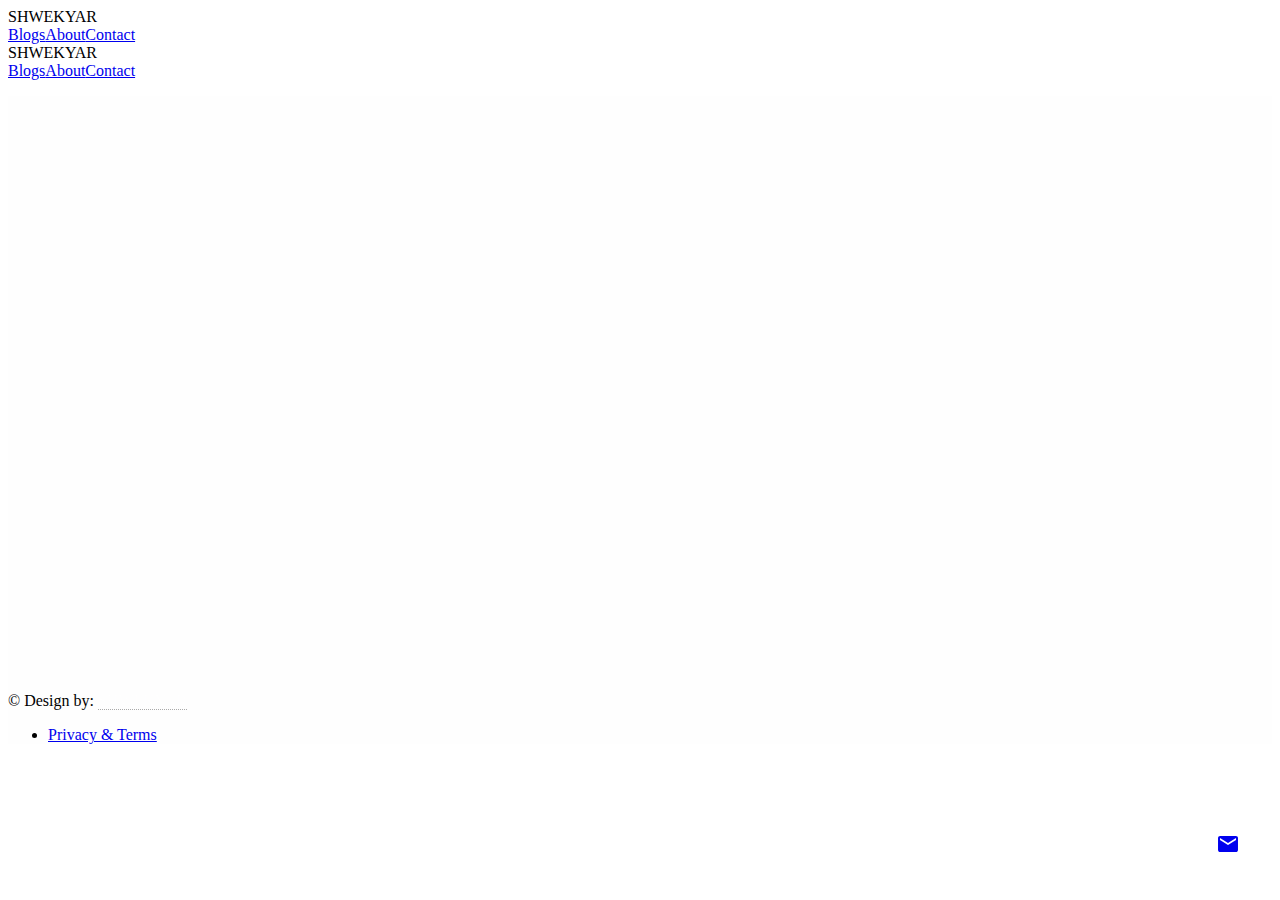
<file: index.html>
<!DOCTYPE html>
<html lang="en-US">
  <head>
    <meta charset="UTF-8" />
    <meta http-equiv="X-UA-Compatible" content="IE=edge" />
    <meta name="viewport" content="width=device-width, initial-scale=1" />
    <title>SHWEKYAR</title>
    <meta
      name="description"
      content="Demo of Material design portfolio template by TemplateFlip.com."
    />
    <link
      href="https://fonts.googleapis.com/css?family=Roboto:regular,bold,italic,thin,light,bolditalic,black,medium&amp;amp;lang=en"
      rel="stylesheet"
    />
    <link
      href="https://fonts.googleapis.com/icon?family=Material+Icons"
      rel="stylesheet"
    />
    <link
      href="https://code.getmdl.io/1.3.0/material.indigo-pink.min.css"
      rel="stylesheet"
    />
    <link href="styles/main.css" rel="stylesheet" />
    <script
      src="https://code.jquery.com/jquery-3.4.1.js"
      integrity="sha256-WpOohJOqMqqyKL9FccASB9O0KwACQJpFTUBLTYOVvVU="
      crossorigin="anonymous"
    ></script>
     <script data-ad-client="ca-pub-7312576922653018" async src="https://pagead2.googlesyndication.com/pagead/js/adsbygoogle.js"></script>
  </head>

  <body id="top">
    <div class="mdl-layout mdl-js-layout mdl-layout--fixed-header">
      <a
        href="contact.html"
        id="contact-button"
        class="mdl-button mdl-button--fab mdl-js-button mdl-button--raised mdl-js-ripple-effect mdl-color--accent mdl-color-text--accent-contrast mdl-shadow--4dp"
      >
        <i class="material-icons"> mail </i></a
      >

      <!-- Always shows a header, even in smaller screens. -->
      <header class="mdl-layout__header">
        <div class="mdl-layout__header-row">
          <!-- Title -->
          <span class="mdl-layout-title">SHWEKYAR</span>
          <!-- Add spacer, to align navigation to the right -->
          <div class="mdl-layout-spacer"></div>
          <!-- Navigation. We hide it in small screens. -->
          <nav class="mdl-navigation mdl-layout--large-screen-only">
            <a class="mdl-navigation__link" href="index.html">Blogs</a
            ><a class="mdl-navigation__link" href="about.html">About</a
            ><a class="mdl-navigation__link" href="contact.html">Contact</a>
          </nav>
        </div>
      </header>
      <div class="mdl-layout__drawer">
        <span class="mdl-layout-title">SHWEKYAR</span>
        <nav class="mdl-navigation">
          <a class="mdl-navigation__link" href="index.html">Blogs</a
          ><a class="mdl-navigation__link" href="about.html">About</a
          ><a class="mdl-navigation__link" href="contact.html">Contact</a>
        </nav>
      </div>

      <!-- <header class="mdl-layout__header mdl-layout__header--waterfall site-header is-casting-shadow is-compact">
      <div class="mdl-layout__header-row site-logo-row"><span class="mdl-layout__title">
          <div class="site-logo"></div><span class="site-description">Material Design Portfolio</span>
        </span></div>
      <div class="mdl-layout__header-row site-navigation-row mdl-layout--large-screen-only">
        <nav class="mdl-navigation mdl-typography--body-1-force-preferred-font"><a class="mdl-navigation__link"
            href="index.html">Portfolio</a><a class="mdl-navigation__link" href="about.html">About</a><a
            class="mdl-navigation__link" href="contact.html">Contact</a>
        </nav>
      </div>
    </header> -->
      <!-- <div class="mdl-layout__drawer mdl-layout--small-screen-only">
      <nav class="mdl-navigation mdl-typography--body-1-force-preferred-font"><a class="mdl-navigation__link"
          href="index.html">Portfolio</a><a class="mdl-navigation__link" href="about.html">About</a><a
          class="mdl-navigation__link" href="contact.html">Contact</a>
      </nav>
    </div> -->
      <main class="mdl-layout__content">
        <div class="site-content">
          <div class="container">
            <div class="mdl-grid site-max-width" id="Data-Display"></div>
          </div>
        </div>
        <footer class="mdl-mini-footer">
          <div class="footer-container">
            <div class="mdl-logo">
              &copy; Design by:
              <a href="digithouse.co" target="_blank">SHWEKYAR</a>
            </div>
            <ul class="mdl-mini-footer__link-list">
              <li><a href="privacy.html">Privacy & Terms</a></li>
            </ul>
          </div>
        </footer>
      </main>
      <script src="https://code.getmdl.io/1.3.0/material.min.js" defer></script>
    </div>
  </body>

  <script>
    $(document).ready(function() {
      $.getJSON("./simpledata.json", function(data) {
        let output = "";
        $.each(data, function(key, val) {
          output += `
           <div class="mdl-cell mdl-card mdl-shadow--4dp portfolio-card">
              <div class="mdl-card__media">
                <img class="article-image" src="img/${val.image_name}" border="0" alt="">
              </div>
              <div class="mdl-card__title">
                <h2 class="mdl-card__title-text">${val.title}</h2>
              </div>
              <div class="mdl-card__supporting-text">
               ${val.description}
              </div><br>
              <div class="mdl-card__actions mdl-card--border">
                <a class="mdl-button mdl-button--colored mdl-js-button mdl-js-ripple-effect mdl-button--accent"
                  href="detail-page.html?page_key=${key}">
                  Read More
                </a>
              </div>
            </div>`;
        });

        $("#Data-Display").html(output);
      });
    });
  </script>
</html>
</file>
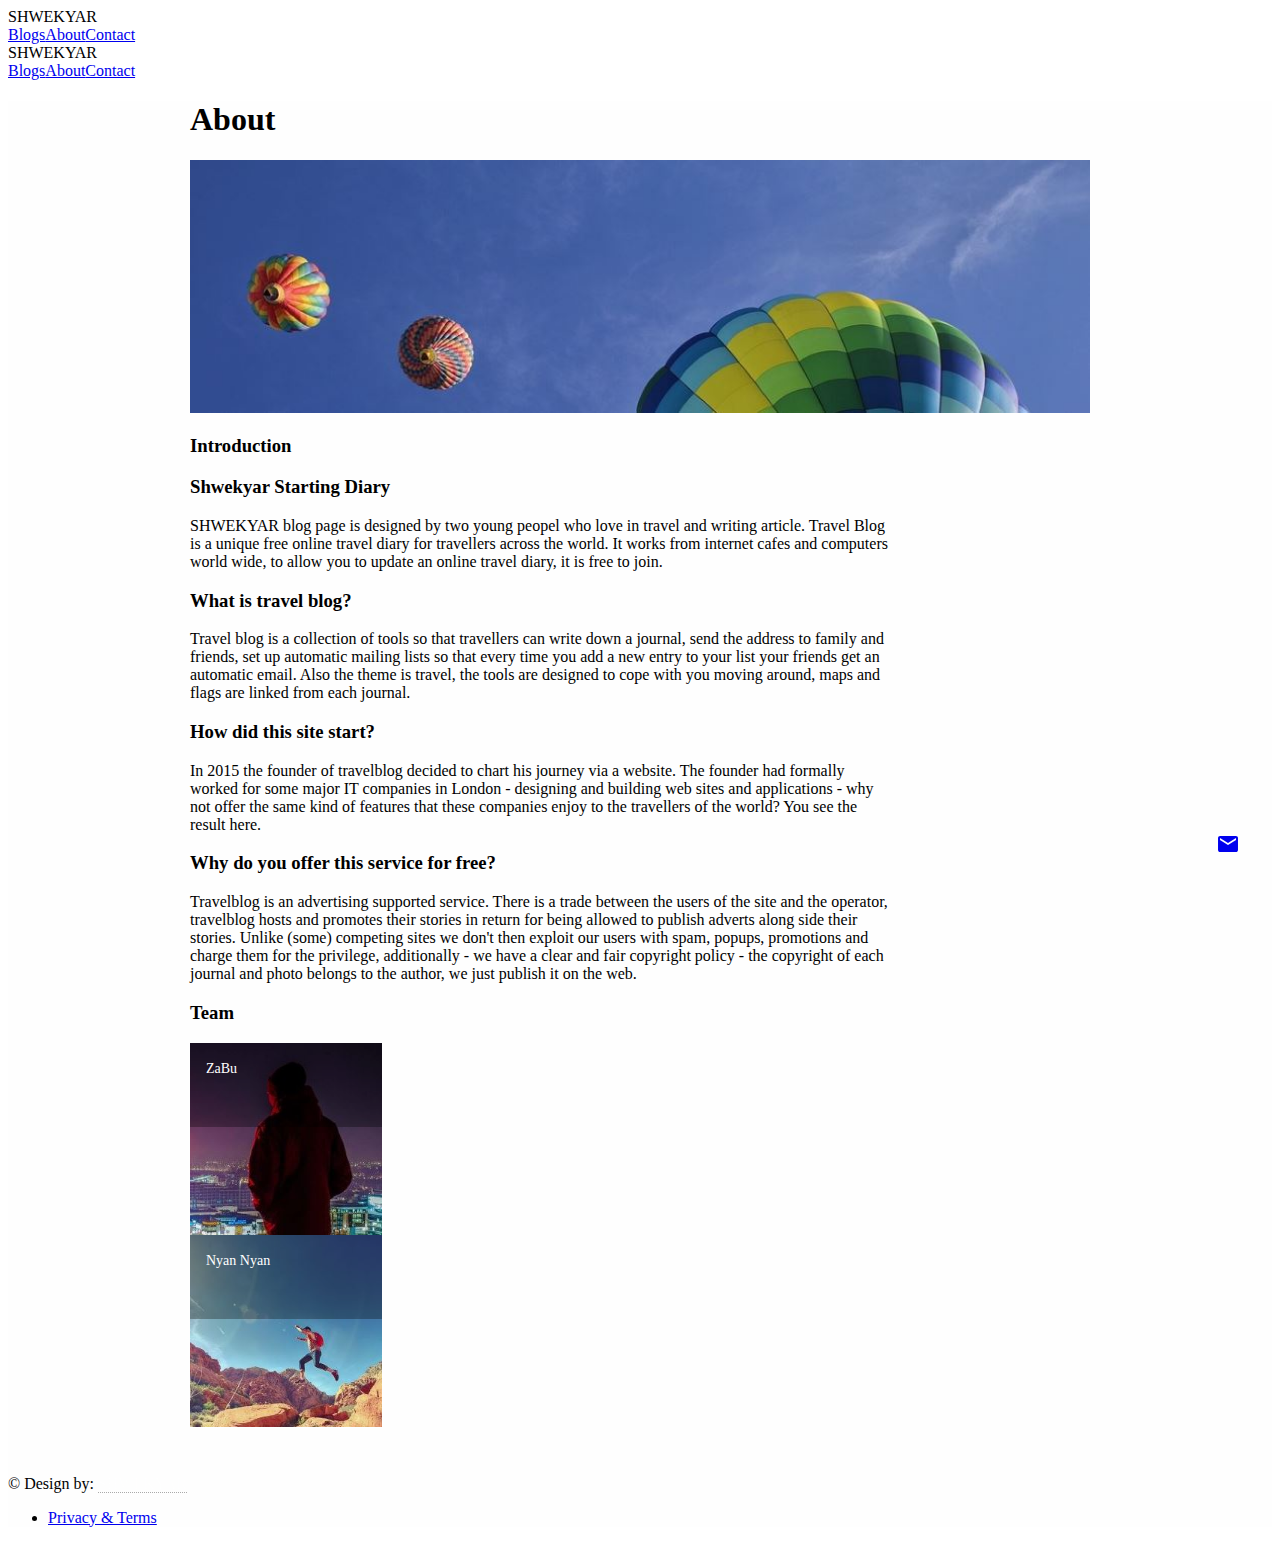
<file: about.html>
<!DOCTYPE html>
<html lang="en-US">
  <head>
    <meta charset="UTF-8" />
    <meta http-equiv="X-UA-Compatible" content="IE=edge" />
    <meta name="viewport" content="width=device-width, initial-scale=1" />
    <title>About</title>
    <meta name="description" content="Your about page description" />
    <link
      href="https://fonts.googleapis.com/css?family=Roboto:regular,bold,italic,thin,light,bolditalic,black,medium&amp;amp;lang=en"
      rel="stylesheet"
    />
    <link
      href="https://fonts.googleapis.com/icon?family=Material+Icons"
      rel="stylesheet"
    />
    <link
      href="https://code.getmdl.io/1.3.0/material.indigo-pink.min.css"
      rel="stylesheet"
    />
    <link href="styles/main.css" rel="stylesheet" />
  </head>

  <body id="top">
    <div class="mdl-layout mdl-js-layout mdl-layout--fixed-header">
      <a
        href="contact.html"
        id="contact-button"
        class="mdl-button mdl-button--fab mdl-js-button mdl-button--raised mdl-js-ripple-effect mdl-color--accent mdl-color-text--accent-contrast mdl-shadow--4dp"
        ><i class="material-icons">mail</i></a
      >
      <header class="mdl-layout__header">
        <div class="mdl-layout__header-row">
          <!-- Title -->
          <span class="mdl-layout-title">SHWEKYAR</span>
          <!-- Add spacer, to align navigation to the right -->
          <div class="mdl-layout-spacer"></div>
          <!-- Navigation. We hide it in small screens. -->
          <nav class="mdl-navigation mdl-layout--large-screen-only">
            <a class="mdl-navigation__link" href="index.html">Blogs</a
            ><a class="mdl-navigation__link" href="about.html">About</a
            ><a class="mdl-navigation__link" href="contact.html">Contact</a>
          </nav>
        </div>
      </header>
      <div class="mdl-layout__drawer">
        <span class="mdl-layout-title">SHWEKYAR</span>
        <nav class="mdl-navigation">
          <a class="mdl-navigation__link" href="index.html">Blogs</a
          ><a class="mdl-navigation__link" href="about.html">About</a
          ><a class="mdl-navigation__link" href="contact.html">Contact</a>
        </nav>
      </div>

      <main class="mdl-layout__content">
        <div class="site-content">
          <div class="mdl-grid site-max-width">
            <div
              class="mdl-cell mdl-cell--12-col mdl-card mdl-shadow--4dp page-content"
            >
              <div class="mdl-card__title">
                <h1 class="mdl-card__title-text">About</h1>
              </div>
              <div class="mdl-card__media">
                <img
                  class="article-image"
                  src="img/about.jpg"
                  border="0"
                  alt="About"
                />
              </div>
              <div class="mdl-grid site-copy">
                <div class="mdl-cell mdl-cell--12-col">
                  <h3
                    class="mdl-cell mdl-cell--12-col mdl-typography--headline"
                  >
                    Introduction
                  </h3>
                  <div
                    class="mdl-cell mdl-cell--8-col mdl-card__supporting-text no-padding "
                  >
                    <h3>Shwekyar Starting Diary</h3>
                    <p>
                      SHWEKYAR blog page is designed by two young peopel who
                      love in travel and writing article. Travel Blog is a
                      unique free online travel diary for travellers across the
                      world. It works from internet cafes and computers world
                      wide, to allow you to update an online travel diary, it is
                      free to join.
                    </p>
                    <h3>What is travel blog?</h3>
                    <p>
                      Travel blog is a collection of tools so that travellers
                      can write down a journal, send the address to family and
                      friends, set up automatic mailing lists so that every time
                      you add a new entry to your list your friends get an
                      automatic email. Also the theme is travel, the tools are
                      designed to cope with you moving around, maps and flags
                      are linked from each journal.
                    </p>
                    <h3>How did this site start?</h3>
                    <p>
                      In 2015 the founder of travelblog decided to chart his
                      journey via a website. The founder had formally worked for
                      some major IT companies in London - designing and building
                      web sites and applications - why not offer the same kind
                      of features that these companies enjoy to the travellers
                      of the world? You see the result here.
                    </p>
                  </div>

                  <h3
                    class="mdl-cell mdl-cell--12-col mdl-typography--headline"
                  >
                    Why do you offer this service for free?
                  </h3>
                  <div
                    class="mdl-cell mdl-cell--8-col mdl-card__supporting-text no-padding "
                  >
                    <p>
                      Travelblog is an advertising supported service. There is a
                      trade between the users of the site and the operator,
                      travelblog hosts and promotes their stories in return for
                      being allowed to publish adverts along side their stories.
                      Unlike (some) competing sites we don't then exploit our
                      users with spam, popups, promotions and charge them for
                      the privilege, additionally - we have a clear and fair
                      copyright policy - the copyright of each journal and photo
                      belongs to the author, we just publish it on the web.
                    </p>
                  </div>

                  <h3
                    class="mdl-cell mdl-cell--12-col mdl-typography--headline"
                  >
                    Team
                  </h3>

                  <div class="mdl-grid">
                    <div class="mdl-cell mdl-cell--4-col">
                      <div
                        class="demo-card-image mdl-card mdl-shadow--2dp person1"
                      >
                        <div class="mdl-card__title mdl-card--expand"></div>
                        <div class="mdl-card__actions">
                          <span class="demo-card-image__filename">ZaBu</span>
                        </div>
                      </div>
                    </div>

                    <div class="mdl-cell mdl-cell--4-col">
                      <div
                        class="demo-card-image mdl-card mdl-shadow--2dp person2"
                      >
                        <div class="mdl-card__title mdl-card--expand"></div>
                        <div class="mdl-card__actions">
                          <span class="demo-card-image__filename"
                            >Nyan Nyan</span
                          >
                        </div>
                      </div>
                    </div>
                  </div>
                </div>
              </div>
            </div>
          </div>
        </div>
        <footer class="mdl-mini-footer">
          <div class="footer-container">
            <div class="mdl-logo">
              &copy; Design by:
              <a href="digithouse.co" target="_blank">SHWEKYAR</a>
            </div>
            <ul class="mdl-mini-footer__link-list">
              <li><a href="privacy.html">Privacy & Terms</a></li>
            </ul>
          </div>
        </footer>
      </main>
      <script src="https://code.getmdl.io/1.3.0/material.min.js" defer></script>
    </div>
  </body>
</html>
</file>
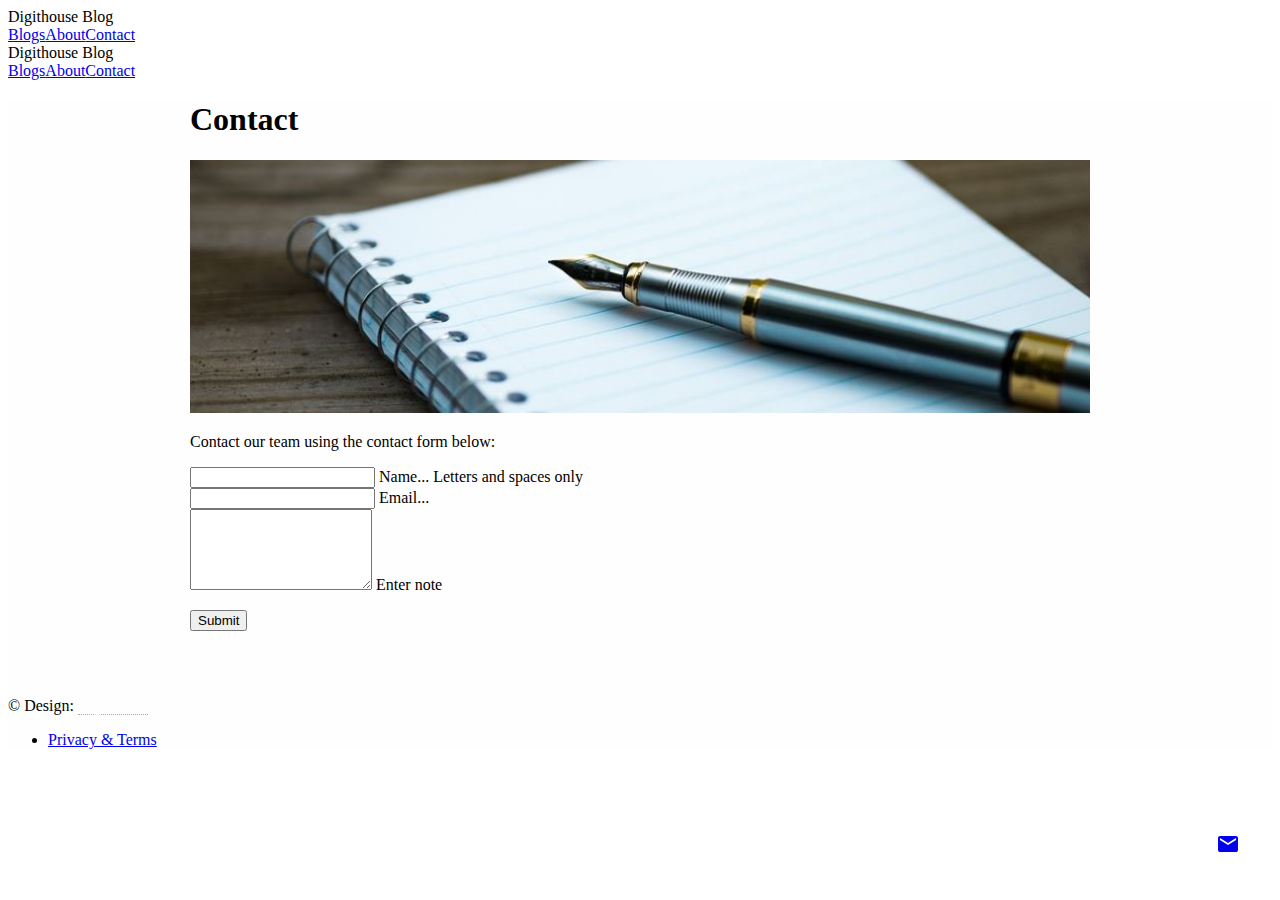
<file: contact.html>
<!DOCTYPE html>
<html lang="en-US">

<head>
  <meta charset="UTF-8">
  <meta http-equiv="X-UA-Compatible" content="IE=edge">
  <meta name="viewport" content="width=device-width, initial-scale=1">
  <title>Contact</title>
  <meta name="description" content="Your contact page description" />
  <link
    href="https://fonts.googleapis.com/css?family=Roboto:regular,bold,italic,thin,light,bolditalic,black,medium&amp;amp;lang=en"
    rel="stylesheet">
  <link href="https://fonts.googleapis.com/icon?family=Material+Icons" rel="stylesheet">
  <link href="https://code.getmdl.io/1.3.0/material.indigo-pink.min.css" rel="stylesheet">
  <link href="styles/main.css" rel="stylesheet">
</head>

<body id="top">
  <div class="mdl-layout mdl-js-layout mdl-layout--fixed-header"><a href="contact.html" id="contact-button"
      class="mdl-button mdl-button--fab mdl-js-button mdl-button--raised mdl-js-ripple-effect mdl-color--accent mdl-color-text--accent-contrast mdl-shadow--4dp"><i
        class="material-icons">mail</i></a>
      <header class="mdl-layout__header">
        <div class="mdl-layout__header-row">
          <!-- Title -->
          <span class="mdl-layout-title">Digithouse Blog</span>
          <!-- Add spacer, to align navigation to the right -->
          <div class="mdl-layout-spacer"></div>
          <!-- Navigation. We hide it in small screens. -->
          <nav class="mdl-navigation mdl-layout--large-screen-only">
            <a class="mdl-navigation__link" href="index.html">Blogs</a><a class="mdl-navigation__link"
              href="about.html">About</a><a class="mdl-navigation__link" href="contact.html">Contact</a>
          </nav>
        </div>
      </header>
      <div class="mdl-layout__drawer">
        <span class="mdl-layout-title">Digithouse Blog</span>
        <nav class="mdl-navigation">
          <a class="mdl-navigation__link" href="index.html">Blogs</a><a class="mdl-navigation__link"
            href="about.html">About</a><a class="mdl-navigation__link" href="contact.html">Contact</a>
        </nav>
      </div>

    <main class="mdl-layout__content">
      <div class="site-content">
        <div class="mdl-grid site-max-width">
          <div class="mdl-cell mdl-cell--12-col mdl-card mdl-shadow--4dp page-content">
            <div class="mdl-card__title">
              <h1 class="mdl-card__title-text">Contact</h1>
            </div>
            <div class="mdl-card__media"><img class="article-image" src="img/contact.jpg" border="0" alt="Contact">
            </div>
            <div class="mdl-grid site-copy">
              <div class="mdl-cell mdl-cell--12-col">
                <div class="mdl-card__supporting-text">
                  <p>Contact our team using the contact form below:</p>
                  <form action="https://formspree.io/email@example.com" method="POST" class="form-contact">
                    <div class="mdl-textfield mdl-js-textfield mdl-textfield--floating-label">
                      <input class="mdl-textfield__input" pattern="[A-Z,a-z, ]*" type="text" id="Name" name="name">
                      <label class="mdl-textfield__label" for="Name">Name...</label>
                      <span class="mdl-textfield__error">Letters and spaces only</span>
                    </div>
                    <div class="mdl-textfield mdl-js-textfield mdl-textfield--floating-label">
                      <input class="mdl-textfield__input" type="text" id="Email" name="_replyto">
                      <label class="mdl-textfield__label" for="Email">Email...</label>
                    </div>
                    <div class="mdl-textfield mdl-js-textfield mdl-textfield--floating-label">
                      <textarea class="mdl-textfield__input" type="text" rows="5" id="note" name="message"></textarea>
                      <label class="mdl-textfield__label" for="note">Enter note</label>
                    </div>
                    <p>
                      <button
                        class="mdl-button mdl-js-button mdl-button--raised mdl-js-ripple-effect mdl-button--accent"
                        type="submit">
                        Submit
                      </button>
                    </p>
                  </form>
                </div>
              </div>
            </div>
          </div>
        </div>
      </div>
      <footer class="mdl-mini-footer">
        <div class="footer-container">
          <div class="mdl-logo">&copy; Design: <a href="digithouse.co" target="_blank">Digithouse</a></div>
          <ul class="mdl-mini-footer__link-list">
            <li><a href="privacy.html">Privacy & Terms</a></li>
          </ul>
        </div>
      </footer>
    </main>
    <script src="https://code.getmdl.io/1.3.0/material.min.js" defer></script>
  </div>
</body>

</html>
</file>
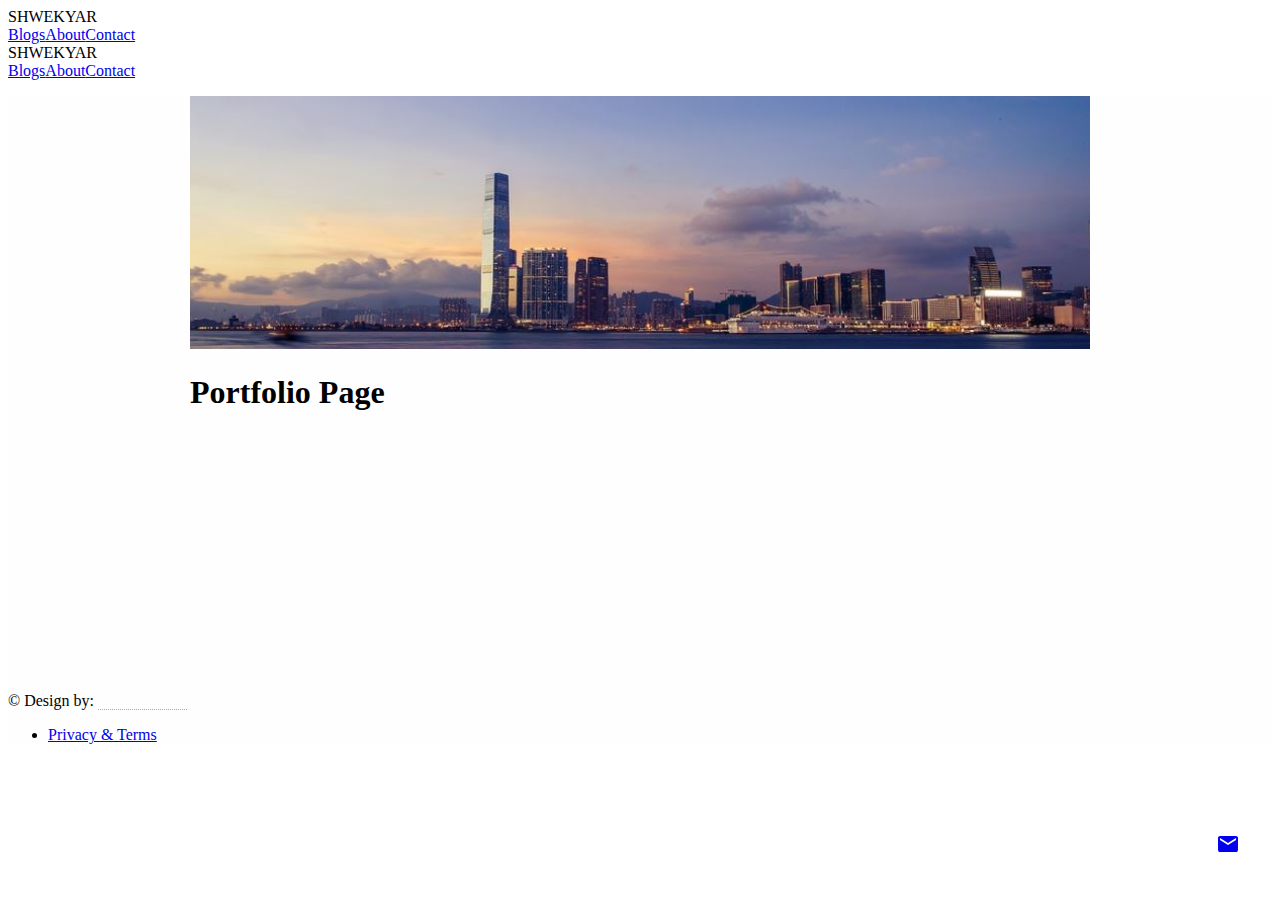
<file: detail-page.html>
<!DOCTYPE html>
<html lang="en-US">
  <head>
    <meta charset="UTF-8" />
    <meta http-equiv="X-UA-Compatible" content="IE=edge" />
    <meta name="viewport" content="width=device-width, initial-scale=1" />
    <title>SHWEKYAR</title>
    <meta name="description" content="Your portfolio page description" />
    <link
      href="https://fonts.googleapis.com/css?family=Roboto:regular,bold,italic,thin,light,bolditalic,black,medium&amp;amp;lang=en"
      rel="stylesheet"
    />
    <link
      href="https://fonts.googleapis.com/icon?family=Material+Icons"
      rel="stylesheet"
    />
    <link
      href="https://code.getmdl.io/1.3.0/material.indigo-pink.min.css"
      rel="stylesheet"
    />
    <link href="styles/main.css" rel="stylesheet" />
    <script
      src="https://code.jquery.com/jquery-3.4.1.js"
      integrity="sha256-WpOohJOqMqqyKL9FccASB9O0KwACQJpFTUBLTYOVvVU="
      crossorigin="anonymous"
    ></script>
    <script src="scripts/main.js"></script>
    <script data-ad-client="ca-pub-7312576922653018" async src="https://pagead2.googlesyndication.com/pagead/js/adsbygoogle.js"></script>
  </head>

  <body id="top">
    <div class="mdl-layout mdl-js-layout mdl-layout--fixed-header">
      <a
        href="contact.html"
        id="contact-button"
        class="mdl-button mdl-button--fab mdl-js-button mdl-button--raised mdl-js-ripple-effect mdl-color--accent mdl-color-text--accent-contrast mdl-shadow--4dp"
        ><i class="material-icons">mail</i></a
      >
      <header class="mdl-layout__header">
        <div class="mdl-layout__header-row">
          <!-- Title -->
          <span class="mdl-layout-title">SHWEKYAR</span>
          <!-- Add spacer, to align navigation to the right -->
          <div class="mdl-layout-spacer"></div>
          <!-- Navigation. We hide it in small screens. -->
          <nav class="mdl-navigation mdl-layout--large-screen-only">
            <a class="mdl-navigation__link" href="index.html">Blogs</a
            ><a class="mdl-navigation__link" href="about.html">About</a
            ><a class="mdl-navigation__link" href="contact.html">Contact</a>
          </nav>
        </div>
      </header>
      <div class="mdl-layout__drawer">
        <span class="mdl-layout-title">SHWEKYAR</span>
        <nav class="mdl-navigation">
          <a class="mdl-navigation__link" href="index.html">Blogs</a
          ><a class="mdl-navigation__link" href="about.html">About</a
          ><a class="mdl-navigation__link" href="contact.html">Contact</a>
        </nav>
      </div>

      <main class="mdl-layout__content">
        <div class="site-content">
          <div class="mdl-grid site-max-width">
            <div
              class="mdl-cell mdl-cell--12-col mdl-card mdl-shadow--4dp page-content"
            >
              <div class="mdl-card__media">
                <img
                  class="article-image"
                  id="page-image"
                  src="img/portfolio-header.jpg"
                  border="0"
                  alt="Portfolio Page"
                />
              </div>
              <div class="mdl-grid site-copy">
                <div class="mdl-cell mdl-cell--12-col">
                  <div class="mdl-card__title">
                    <h1 class="mdl-card__title-text" id="page-title">
                      Portfolio Page
                    </h1>
                  </div>
                  <div
                    class="mdl-cell mdl-cell--10-col mdl-card__supporting-text no-padding "
                    id="page-description"
                  ></div>
                  <div
                    class="mdl-cell mdl-cell--10-col mdl-card__supporting-text no-padding "
                    id="page-body"
                  ></div>
                </div>
              </div>
            </div>
          </div>
        </div>
        <footer class="mdl-mini-footer">
          <div class="footer-container">
            <div class="mdl-logo">
              &copy; Design by:
              <a href="digithouse.co" target="_blank">SHWEKYAR</a>
            </div>
            <ul class="mdl-mini-footer__link-list">
              <li><a href="privacy.html">Privacy & Terms</a></li>
            </ul>
          </div>
        </footer>
      </main>
      <script src="https://code.getmdl.io/1.3.0/material.min.js" defer></script>
    </div>
  </body>
  <script>
    $(document).ready(function() {
      $.getJSON("./simpledata.json", function(data) {
        let query = parseQueryString();
        // console.log(query);
        if (!query.page_key) window.location.href = "index.html";

        $("#page-title").text(data[query.page_key].title);
        $("#page-image").attr("src", `img/${data[query.page_key].image_name}`);
        $("#page-description").html(data[query.page_key].description);
        $("#page-body").html(data[query.page_key].body);
      });
    });
  </script>
</html>
</file>
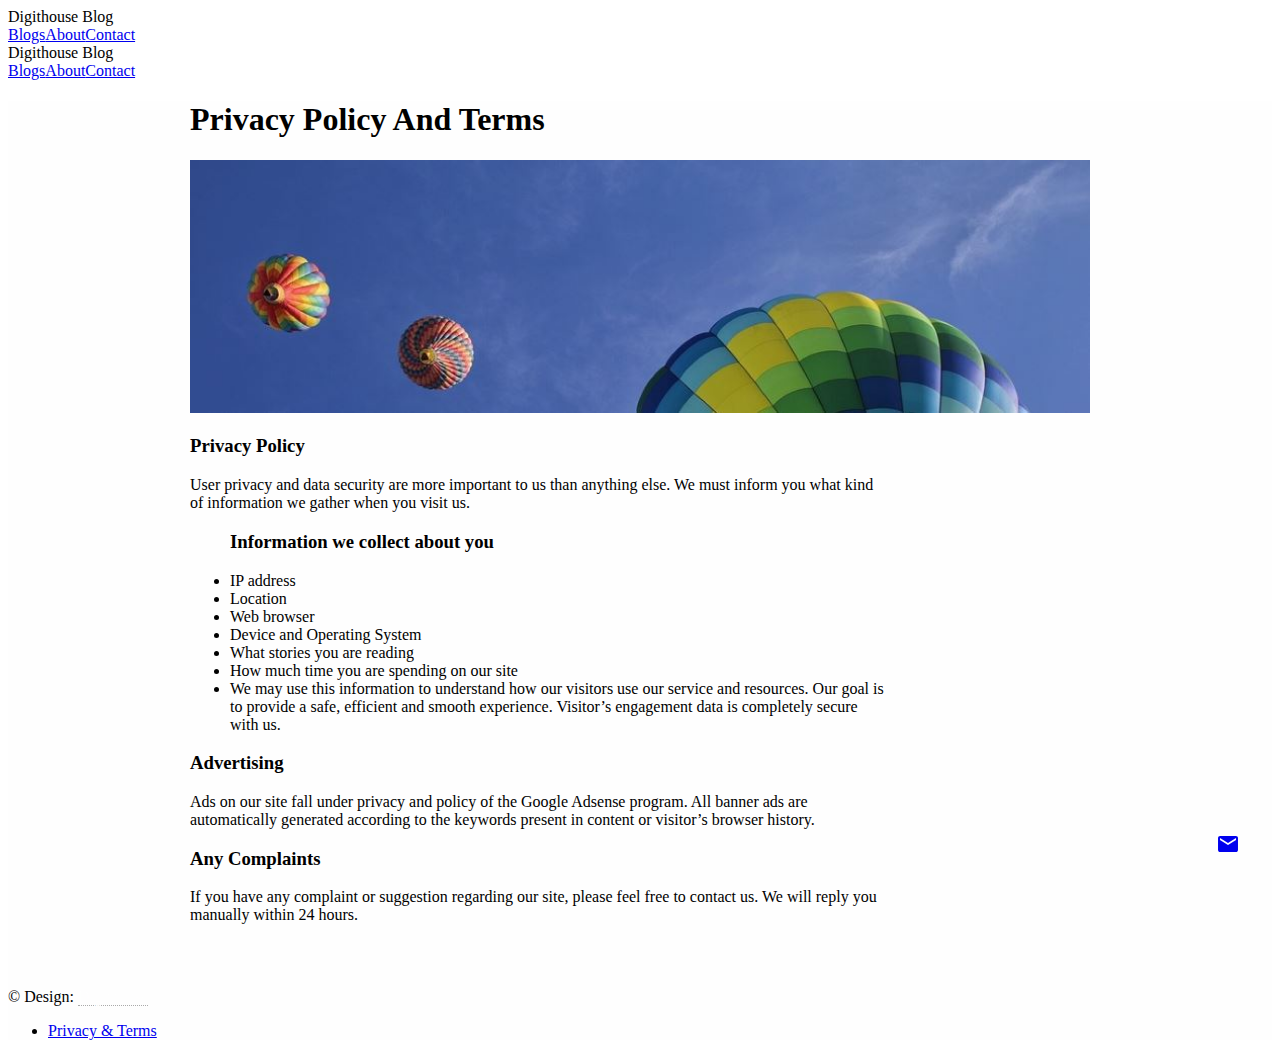
<file: privacy.html>
<!DOCTYPE html>
<html lang="en-US">

<head>
  <meta charset="UTF-8">
  <meta http-equiv="X-UA-Compatible" content="IE=edge">
  <meta name="viewport" content="width=device-width, initial-scale=1">
  <title>About</title>
  <meta name="description" content="Your about page description" />
  <link
    href="https://fonts.googleapis.com/css?family=Roboto:regular,bold,italic,thin,light,bolditalic,black,medium&amp;amp;lang=en"
    rel="stylesheet">
  <link href="https://fonts.googleapis.com/icon?family=Material+Icons" rel="stylesheet">
  <link href="https://code.getmdl.io/1.3.0/material.indigo-pink.min.css" rel="stylesheet">
  <link href="styles/main.css" rel="stylesheet">
</head>

<body id="top">
  <div class="mdl-layout mdl-js-layout mdl-layout--fixed-header"><a href="contact.html" id="contact-button"
      class="mdl-button mdl-button--fab mdl-js-button mdl-button--raised mdl-js-ripple-effect mdl-color--accent mdl-color-text--accent-contrast mdl-shadow--4dp"><i
        class="material-icons">mail</i></a>
    <header class="mdl-layout__header">
      <div class="mdl-layout__header-row">
        <!-- Title -->
        <span class="mdl-layout-title">Digithouse Blog</span>
        <!-- Add spacer, to align navigation to the right -->
        <div class="mdl-layout-spacer"></div>
        <!-- Navigation. We hide it in small screens. -->
        <nav class="mdl-navigation mdl-layout--large-screen-only">
          <a class="mdl-navigation__link" href="index.html">Blogs</a><a class="mdl-navigation__link"
            href="about.html">About</a><a class="mdl-navigation__link" href="contact.html">Contact</a>
        </nav>
      </div>
    </header>
    <div class="mdl-layout__drawer">
      <span class="mdl-layout-title">Digithouse Blog</span>
      <nav class="mdl-navigation">
        <a class="mdl-navigation__link" href="index.html">Blogs</a><a class="mdl-navigation__link"
          href="about.html">About</a><a class="mdl-navigation__link" href="contact.html">Contact</a>
      </nav>
    </div>

    <main class="mdl-layout__content">
      <div class="site-content">
        <div class="mdl-grid site-max-width">
          <div class="mdl-cell mdl-cell--12-col mdl-card mdl-shadow--4dp page-content">
            <div class="mdl-card__title">
              <h1 class="mdl-card__title-text">Privacy Policy And Terms</h1>
            </div>
            <div class="mdl-card__media"><img class="article-image" src="img/about.jpg" border="0" alt="About">
            </div>
            <div class="mdl-grid site-copy">
              <div class="mdl-cell mdl-cell--12-col">
                <h3 class="mdl-cell mdl-cell--12-col mdl-typography--headline">Privacy Policy</h3>
                <div class="mdl-cell mdl-cell--12-col mdl-card__supporting-text no-padding ">
                  <p>User privacy and data security are more important to us than anything else. We must inform you what
                    kind of information we gather when you visit us.</p>
                  <ul class='mdl-list'>
                    <h3 class="mdl-cell mdl-cell--12-col mdl-typography--headline">Information we collect about you</h3>
                    <li class="mdl-list__item mdl-list__item--three-line" style="height: auto !important;">
                      <span class="mdl-list__item-primary-content" style="height: auto !important;">
                        <span class="mdl-list__item-text-body" style="height: auto !important;">
                          IP address
                        </span>
                      </span>
                    </li>
                    <li class="mdl-list__item mdl-list__item--three-line" style="height: auto !important;">
                      <span class="mdl-list__item-primary-content" style="height: auto !important;">
                        <span class="mdl-list__item-text-body" style="height: auto !important;">
                          Location
                        </span>
                      </span>
                    </li>
                    <li class="mdl-list__item mdl-list__item--three-line" style="height: auto !important;">
                      <span class="mdl-list__item-primary-content" style="height: auto !important;">
                        <span class="mdl-list__item-text-body" style="height: auto !important;">
                          Web browser
                        </span>
                      </span>
                    </li>
                    <li class="mdl-list__item mdl-list__item--three-line" style="height: auto !important;"> <span class="mdl-list__item-primary-content" style="height: auto !important;">
                        <span class="mdl-list__item-text-body" style="height: auto !important;">
                          Device and Operating
                          System
                        </span>
                      </span>
                    </li>
                    <li class="mdl-list__item mdl-list__item--three-line" style="height: auto !important;">
                      <span class="mdl-list__item-primary-content" style="height: auto !important;">
                        <span class="mdl-list__item-text-body" style="height: auto !important;">

                          What stories you are
                          reading
                        </span>
                      </span>
                    </li>
                    <li class="mdl-list__item mdl-list__item--three-line" style="height: auto !important;"> <span class="mdl-list__item-primary-content" style="height: auto !important;">
                        <span class="mdl-list__item-text-body" style="height: auto !important;">
                          How much time you are
                          spending on our site
                        </span>
                      </span>
                    </li>
                    <li class="mdl-list__item mdl-list__item--three-line" style="height: auto !important;">
                      <span class="mdl-list__item-primary-content" style="height: auto !important;">
                        <span class="mdl-list__item-text-body" style="height: auto !important;">
                        We may use this information to understand how our visitors use our
                        service and resources. Our goal is to provide a safe, efficient and smooth experience.
                        Visitor’s
                        engagement data is completely secure with us.
                      </span>
                      </span>
                    </li>

                  </ul>
                </div>


                <h3 class="mdl-cell mdl-cell--12-col mdl-typography--headline">Advertising</h3>
                <div class="mdl-cell mdl-cell--12-col mdl-card__supporting-text no-padding ">
                  <p>

                    Ads on our site fall under privacy and policy of the Google Adsense program. All banner ads are
                    automatically generated according to the keywords present in content or visitor’s browser history.


                  </p>
                </div>
                <h3 class="mdl-cell mdl-cell--12-col mdl-typography--headline">Any Complaints</h3>
                <div class="mdl-cell mdl-cell--12-col mdl-card__supporting-text no-padding ">
                  <p>

                    If you have any complaint or suggestion regarding our site, please feel free to contact us. We will
                    reply you manually within 24 hours.


                  </p>
                </div>



              </div>
            </div>
          </div>
        </div>
      </div>
      <footer class="mdl-mini-footer">
        <div class="footer-container">
          <div class="mdl-logo">&copy; Design: <a href="digithouse.co" target="_blank">Digithouse</a></div>
          <ul class="mdl-mini-footer__link-list">
            <li><a href="privacy.html">Privacy & Terms</a></li>
          </ul>
        </div>
      </footer>
    </main>
    <script src="https://code.getmdl.io/1.3.0/material.min.js" defer></script>
  </div>
</body>

</html>
</file>
<file: styles/main.css>
img {
  max-width: 100%;
}

.site-header {
  position: relative;
}

.site-header .mdl-layout__header-row {
  padding: 0;
  -ms-flex-pack: center;
  justify-content: center;
}

.site-description {
  display: block;
  font-size: 14px;
  text-align: center;
  font-weight: 400;
  margin-bottom: 10px;
}

.is-compact .mdl-layout__title span {
  display: none;
}

.site-logo-row {
  min-height: 200px;
}

.is-compact .site-logo-row {
  min-height: auto;
}

.site-logo {
  background: url(../img/logo-2.png) 50% no-repeat;
  background-size: cover;
  height: 120px;
  width: 120px;
  margin: 15px auto;
}

.is-compact .site-logo {
  height: 50px;
  width: 50px;
  margin: 7px auto;
}

.site-navigation-row {
  background-color: rgba(0, 0, 0, 0.08);
  text-transform: uppercase;
  height: 45px;
}

.site-navigation-row .mdl-navigation {
  text-align: center;
  max-width: 900px;
  width: 100%;
}

.site-navigation-row .mdl-navigation__link {
  -ms-flex: 1;
  flex: 1;
  line-height: 42px;
  color: #fff;
}

.site-navigation-row .is-active {
  position: relative;
  font-weight: bold;
  opacity: 1;
}

.site-navigation-row .mdl-navigation__link:hover {
  opacity: 1;
}

.mdl-layout__header .mdl-layout__drawer-button {
  color: #fff;
}

.mdl-layout__content {
  background-color: #fefefe;
}

.site-content {
  margin: 1em auto;
  min-height: 580px;
}

.page-content {
  padding-bottom: 2em;
}

.site-max-width {
  max-width: 900px;
  margin: auto;
}

.site-copy {
  max-width: 700px;
}

.welcome-card > .mdl-card__title {
  color: #fff;
  height: 290px;
  background: url("../img/cover.jpg") center/cover;
}

.event-card {
  background: #3E4EB8;
}

.event-card .mdl-card__actions {
  border-color: rgba(255, 255, 255, 0.2);
}

.event-card .mdl-card__title {
  -ms-flex-align: start;
      align-items: flex-start;
}

.event-card .mdl-card__title > h4 {
  margin-top: 0;
}

.event-card .mdl-card__actions {
  display: -ms-flexbox;
  display: flex;
  box-sizing: border-box;
  -ms-flex-align: center;
      align-items: center;
}

.event-card .mdl-card__actions > .material-icons {
  padding-right: 10px;
}

.event-card .mdl-card__title,
.event-card .mdl-card__actions,
.event-card .mdl-card__actions > .mdl-button {
  color: #fff;
}

.section__play-btn {
  display: -ms-flexbox;
  display: flex;
  -ms-flex-align: center;
  align-items: center;
  -ms-flex-pack: center;
  justify-content: center;
  min-height: 150px;
}

.section__play-btn .material-icons {
  font-size: 3rem;
}

.section--center {
  margin: 0 auto 2rem;
}

.homepage-portfolio .mdl-button {
  margin: 0 auto;
}

.homepage-footer {
  background: #eee;
  margin-bottom: -1em;
  padding: 2rem 0;
}

.portfolio-card .mdl-card__title {
  padding-bottom: 0;
}

img.article-image {
  width: 100%;
  height: auto;
}

.demo-card-image.mdl-card {
  width: 192px;
  height: 192px;
}

.person1 {
  background: url("../img/person1.jpg") center/cover;
}

.person2 {
  background: url("../img/person2.jpg") center/cover;
}

.demo-card-image > .mdl-card__actions {
  height: 52px;
  padding: 16px;
  background: rgba(0, 0, 0, 0.3);
}

.demo-card-image__filename {
  color: #fff;
  font-size: 14px;
  font-weight: 500;
}

.form-contact .mdl-textfield {
  width: 100%;
}

#contact-button {
  position: fixed;
  display: block;
  right: 0;
  bottom: 0;
  margin-right: 40px;
  margin-bottom: 40px;
  z-index: 900;
}

footer .mdl-logo a {
  color: #fff;
  text-decoration: none;
  border-bottom: 1px dotted #aaa;
}

.footer-container {
  margin: 0 auto;
}
</file>
